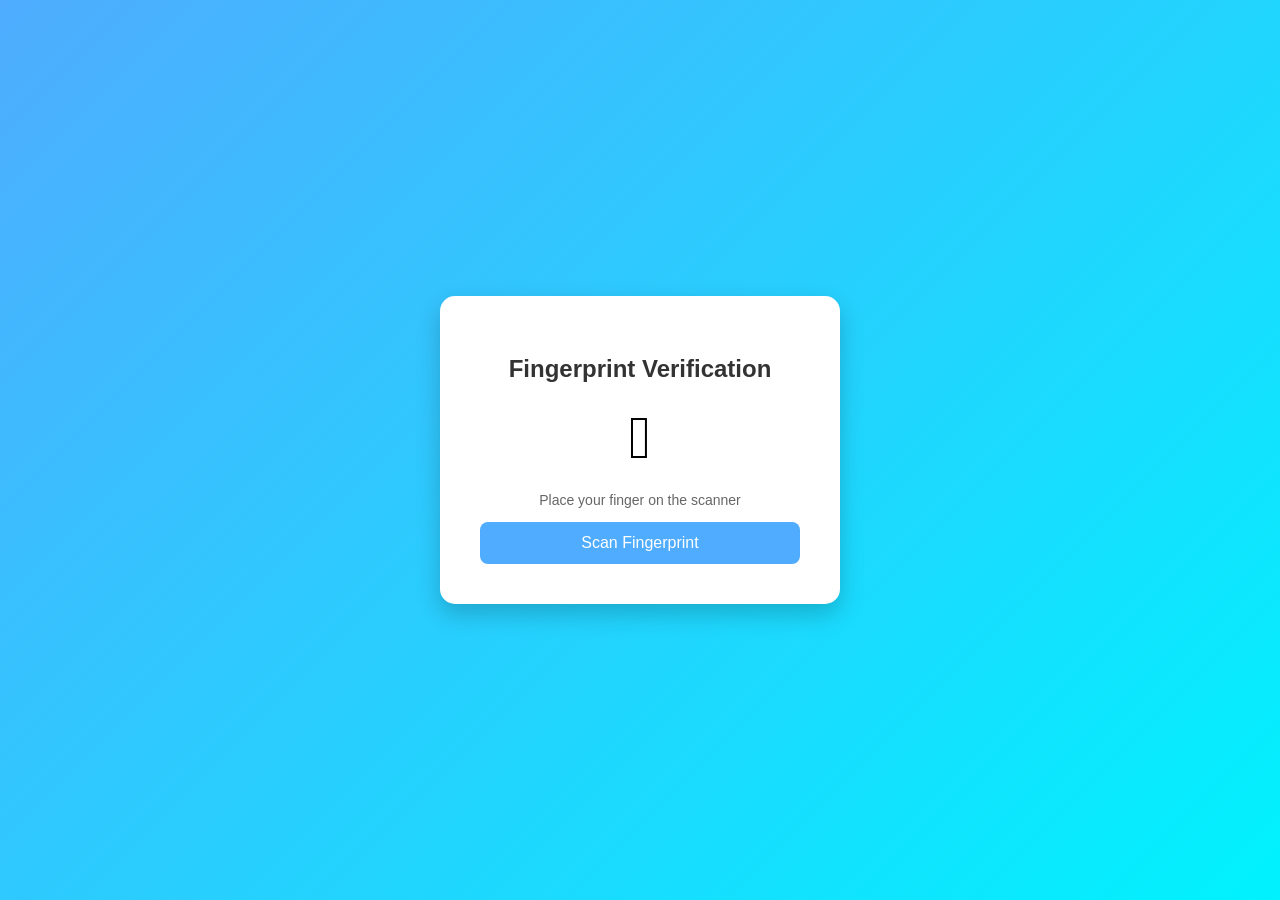
<file: fingerprint.html>
<!DOCTYPE html>
<html>
<head>
    <title>Fingerprint Verification</title>

    <style>
        body {
            font-family: Arial, sans-serif;
            background: linear-gradient(135deg, #4facfe, #00f2fe);
            display: flex;
            justify-content: center;
            align-items: center;
            height: 100vh;
            margin: 0;
        }

        .container {
            background: white;
            padding: 40px;
            border-radius: 15px;
            text-align: center;
            box-shadow: 0px 10px 25px rgba(0,0,0,0.2);
            width: 320px;
        }

        h2 {
            margin-bottom: 20px;
            color: #333;
        }

        .fingerprint {
            font-size: 60px;
            margin: 20px 0;
        }

        button {
            background: #4facfe;
            color: white;
            border: none;
            padding: 12px 20px;
            border-radius: 8px;
            font-size: 16px;
            cursor: pointer;
            transition: 0.3s;
            width: 100%;
        }

        button:hover {
            background: #007bff;
        }

        p {
            color: #666;
            font-size: 14px;
        }

        /* 🔥 simple loading effect */
        .loading {
            display: none;
            margin-top: 10px;
            color: green;
            font-size: 14px;
        }
    </style>

    <script>
        function showLoading() {
            document.getElementById("loading").style.display = "block";
        }
    </script>
</head>

<body>

<div class="container">
    <h2>Fingerprint Verification</h2>

    <div class="fingerprint">🫆</div>

    <p>Place your finger on the scanner</p>

    <form action="/verify_fingerprint" method="post" onsubmit="showLoading()">
        <button type="submit">Scan Fingerprint</button>
    </form>

    <div id="loading" class="loading">Scanning...</div>
</div>

</body>
</html>
</file>
